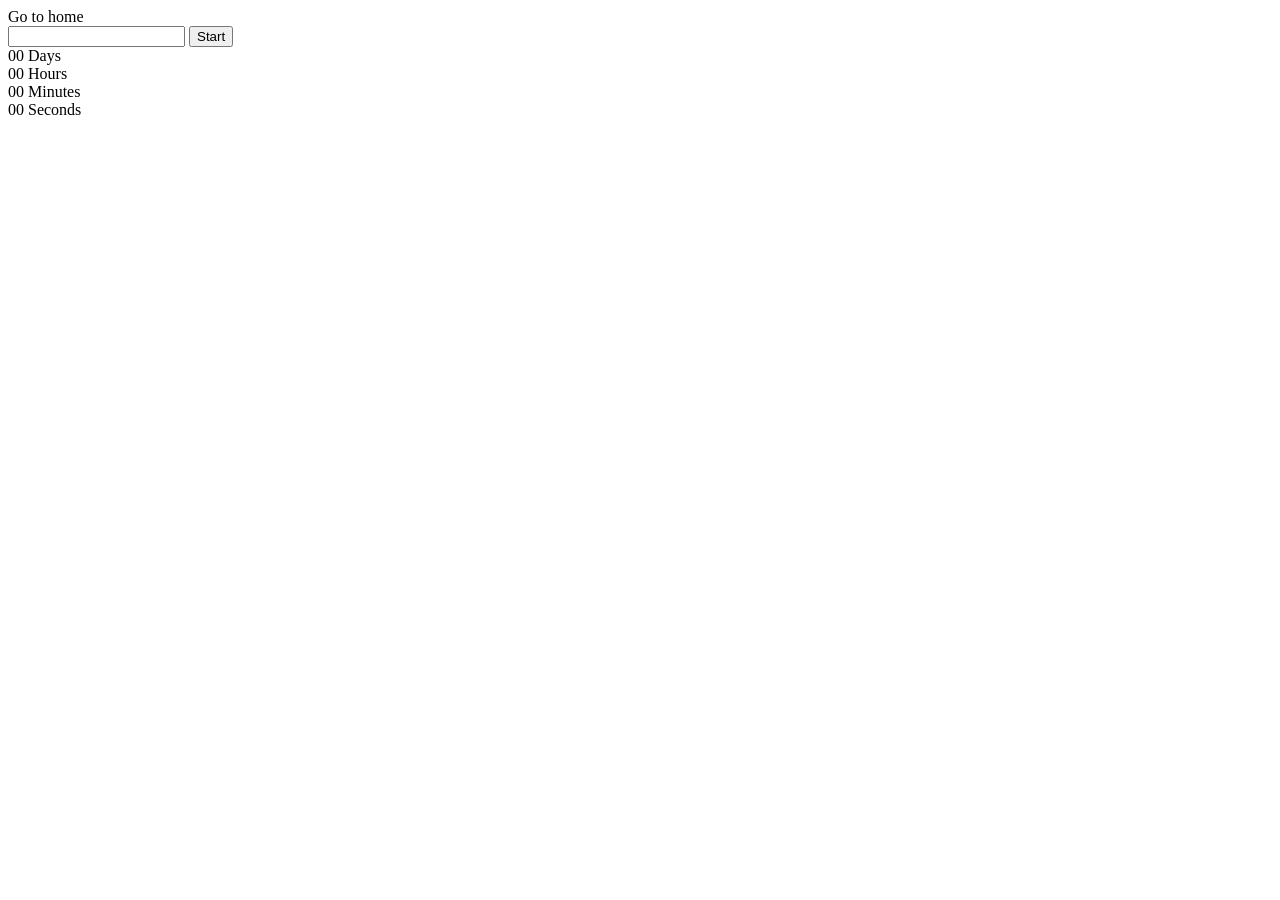
<file: src/01-timer.html>
<!DOCTYPE html>
<html lang="en">
  <head>
    <meta charset="UTF-8" />
    <meta http-equiv="X-UA-Compatible" content="IE=edge" />
    <meta name="viewport" content="width=device-width, initial-scale=1.0" />
    <link rel="stylesheet" href="./css/reset.css" />
    <title>Page 2</title>
  </head>
  <body>
    <section>
      <a href="./index.html">Go to home</a>
    </section>
    <input type="text" id="datetime-picker" />
    <button type="button" data-start>Start</button>

    <div class="timer">
      <div class="field">
        <span class="value" data-days>00</span>
        <span class="label">Days</span>
      </div>
      <div class="field">
        <span class="value" data-hours>00</span>
        <span class="label">Hours</span>
      </div>
      <div class="field">
        <span class="value" data-minutes>00</span>
        <span class="label">Minutes</span>
      </div>
      <div class="field">
        <span class="value" data-seconds>00</span>
        <span class="label">Seconds</span>
      </div>
    </div>
    <script type="module" src="./js/01-timer.js"></script>
  </body>
</html>
</file>
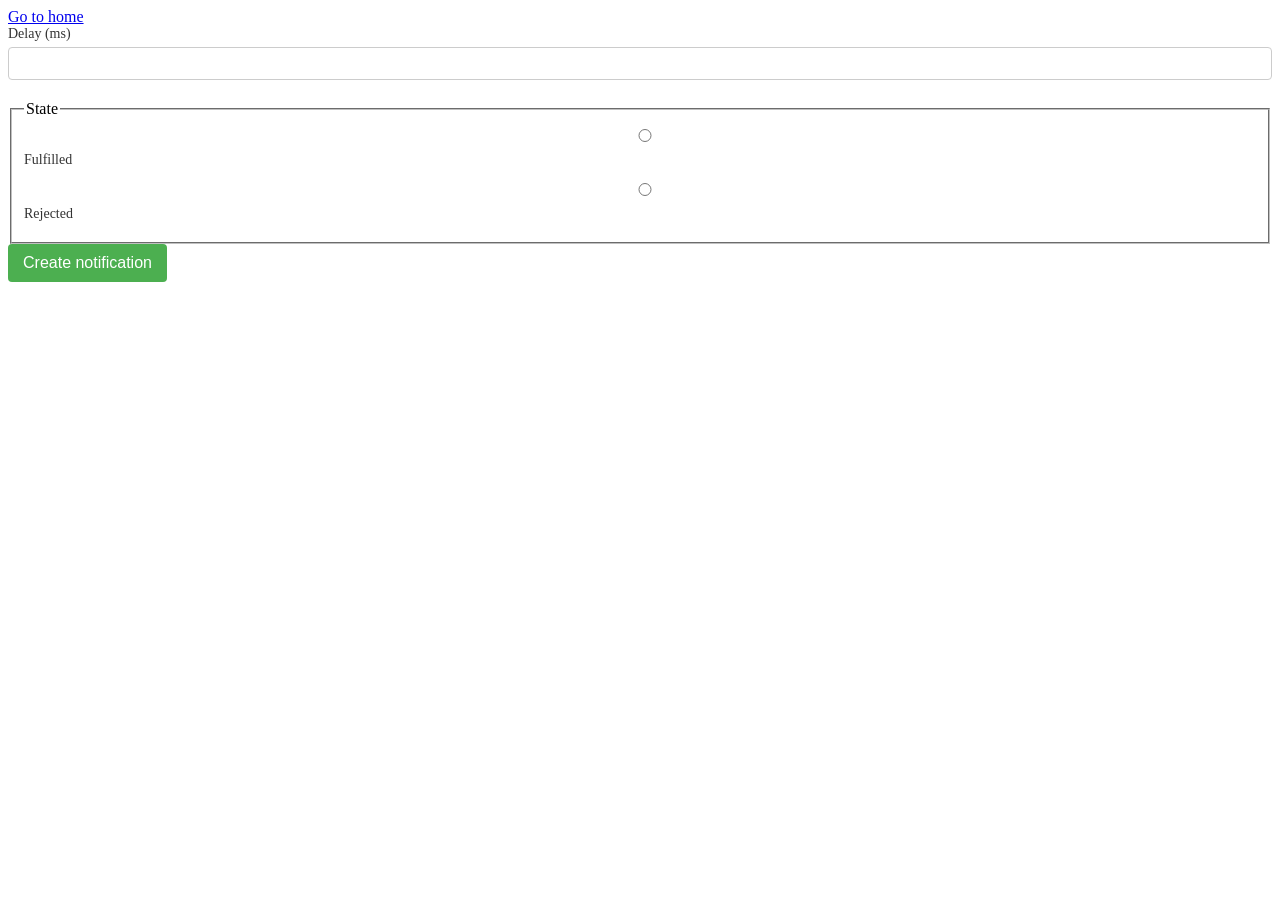
<file: src/2-snackbar.html>
<!DOCTYPE html>
<html lang="en">
  <head>
    <meta charset="UTF-8" />
    <meta http-equiv="X-UA-Compatible" content="IE=edge" />
    <meta name="viewport" content="width=device-width, initial-scale=1.0" />
    <title>Page 3</title>
    <link rel="stylesheet" href="./css/styles.css" />
  </head>

  <body>
    <section>
      <a href="./index.html">Go to home</a>
    </section>
    <form class="form">
      <label>
        Delay (ms)
        <input type="number" name="delay" required />
      </label>

      <fieldset>
        <legend>State</legend>
        <label>
          <input type="radio" name="state" value="fulfilled" required />
          Fulfilled
        </label>
        <label>
          <input type="radio" name="state" value="rejected" required />
          Rejected
        </label>
      </fieldset>

      <button type="submit">Create notification</button>
    </form>
    <script type="module" src="./js/02-snackbar.js"></script>
  </body>
</html>
</file>
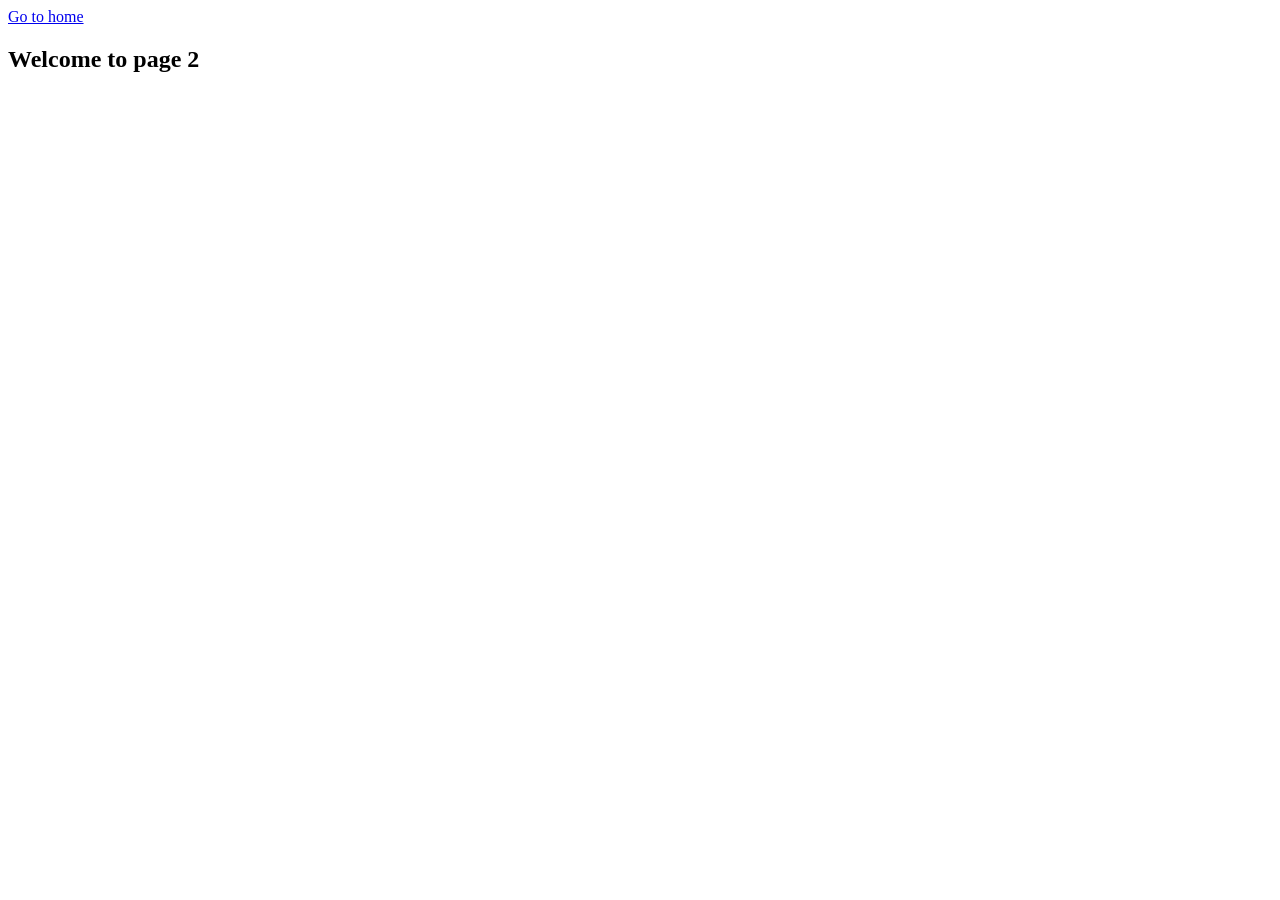
<file: src/page-2.html>
<!DOCTYPE html>
<html lang="en">
  <head>
    <meta charset="UTF-8" />
    <meta http-equiv="X-UA-Compatible" content="IE=edge" />
    <meta name="viewport" content="width=device-width, initial-scale=1.0" />
    <title>Page 2</title>
  </head>
  <body>
    <section>
      <a href="./index.html">Go to home</a>
      <h1>Welcome to page 2</h1>
    </section>
  </body>
</html>
</file>
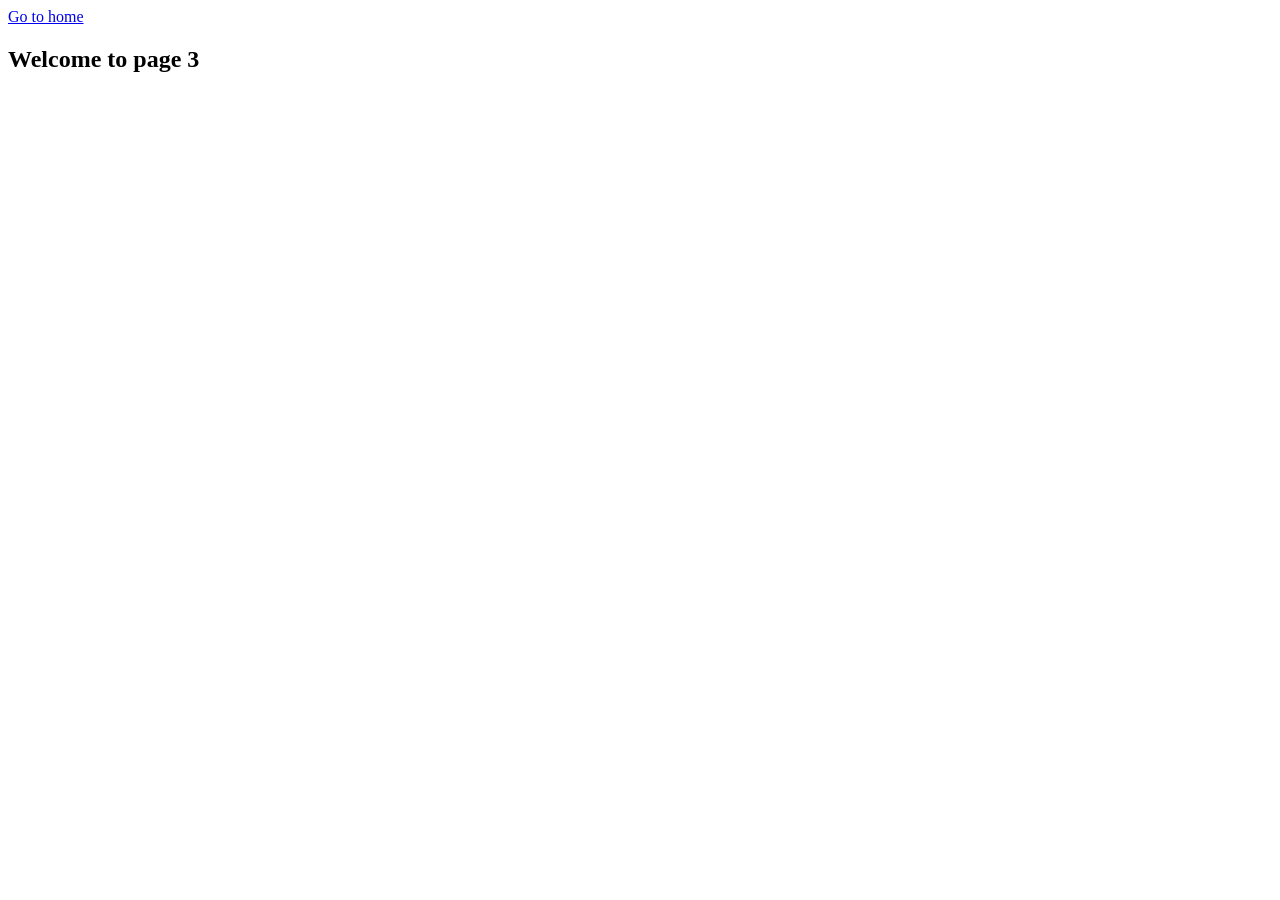
<file: src/page-3.html>
<!DOCTYPE html>
<html lang="en">
  <head>
    <meta charset="UTF-8" />
    <meta http-equiv="X-UA-Compatible" content="IE=edge" />
    <meta name="viewport" content="width=device-width, initial-scale=1.0" />
    <title>Page 3</title>
  </head>
  <body>
    <section>
      <a href="./index.html">Go to home</a>
      <h1>Welcome to page 3</h1>
    </section>
  </body>
</html>
</file>
<file: src/css/styles.css>
.feedback-form {
  max-width: 400px;
  margin: 0 auto;
  font-family: 'Arial', sans-serif;
}

label {
  display: block;
  margin-bottom: 10px;
}

input,
textarea {
  width: 100%;
  padding: 8px;
  margin-top: 5px;
  margin-bottom: 10px;
  box-sizing: border-box;
}

button {
  background-color: #4caf50;
  color: white;
  padding: 10px 15px;
  border: none;
  border-radius: 4px;
  cursor: pointer;
  font-size: 16px;
}

button:hover {
  background-color: #45a049;
}

.feedback-form {
  background-color: #f2f2f2;
  padding: 20px;
  border-radius: 8px;
  box-shadow: 0 0 10px rgba(0, 0, 0, 0.1);
}

label {
  font-size: 14px;
  color: #333;
}

input,
textarea {
  border: 1px solid #ccc;
  border-radius: 4px;
}
</file>
